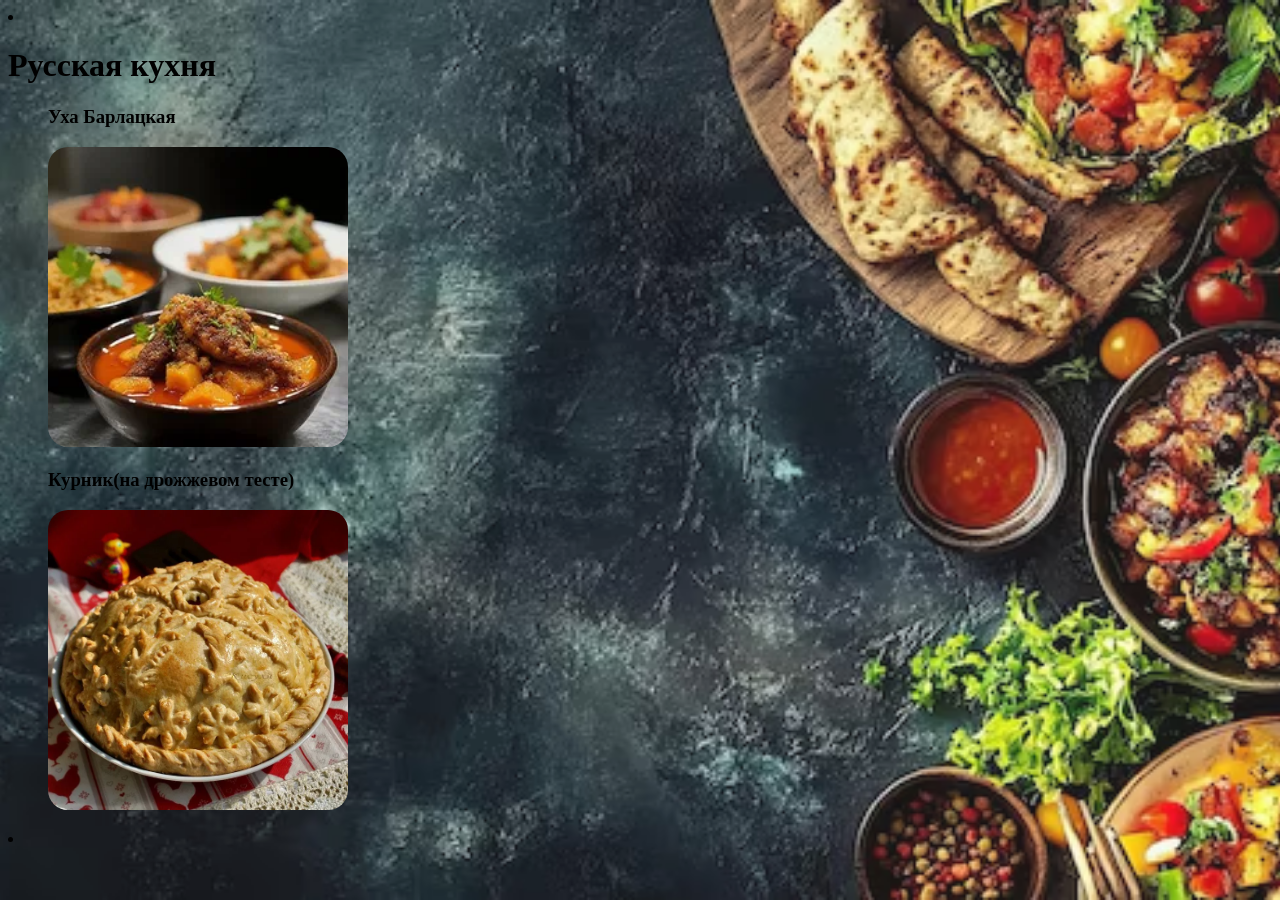
<file: index.html>
<!DOCTYPE html>
<html lang="en">
<head>
    <meta charset="UTF-8">
    <meta name="viewport" content="width=device-width, initial-scale=1.0">
    <link rel="stylesheet" href="style.css">

    <title>Кулинарная книга</title>
    <style>ul, ol {
    list-style: none;
    }</style>

</head>

<body>

    <style>
        .t {
            text-decoration: none;
        }
    </style>

    <li><h1>Русская кухня</h1></li>
        <ul>
            <li><h3>Уха Барлацкая</h3> 
            <a class="t" href="uha_barlackaia.html">
                <img class="new"
                src="photo_food\uha_barlackaia_photo.jpg" alt="">
            </a></li>
            <li><h3>Курник(на дрожжевом тесте)</h3>
            <a class="t" href="kurnik.html">
                <img class="new"
                src="photo_food\kurnik.jpg" alt="">
            </a></li>
            <li></li>
        </ul>
    <li>

</body>
</html>
</file>
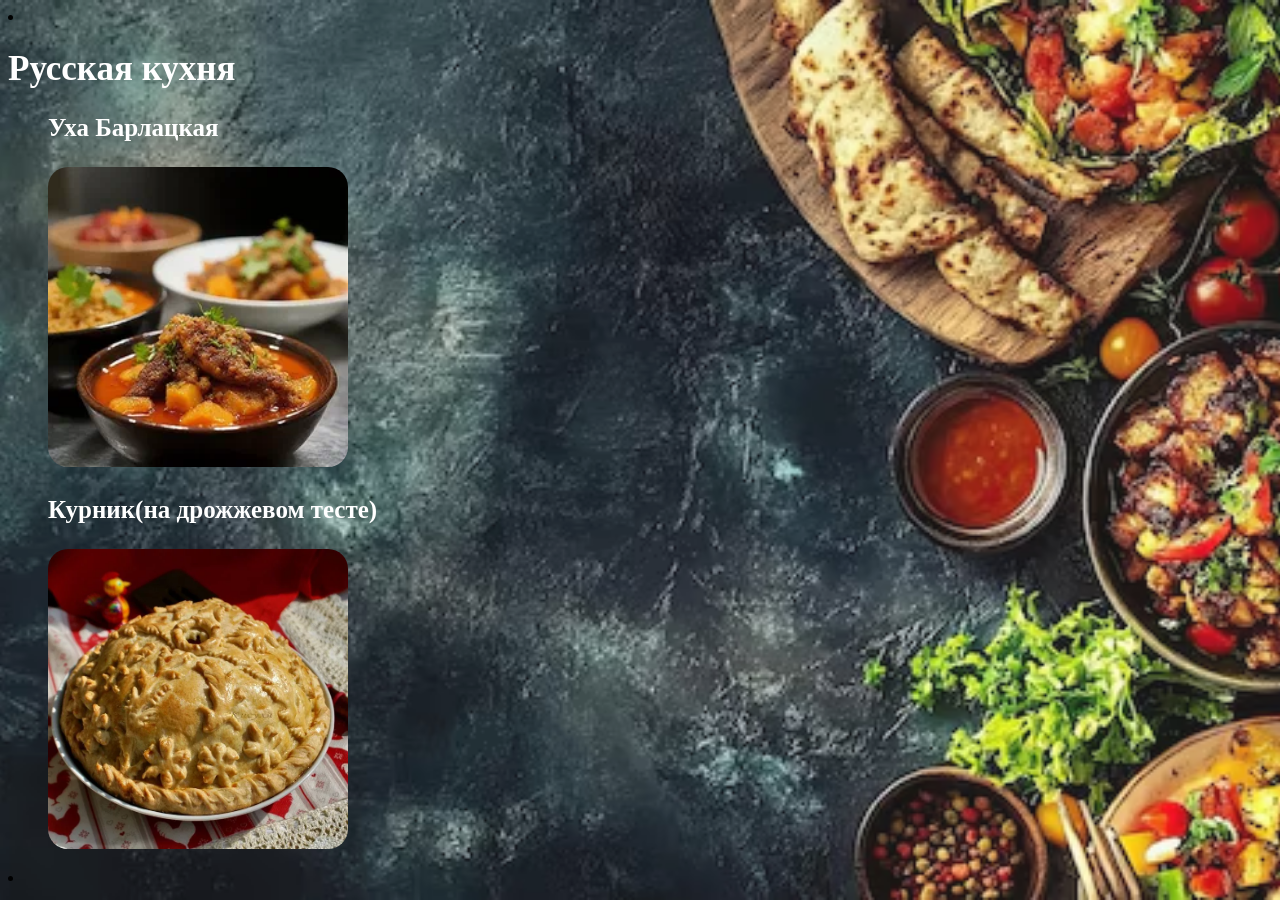
<file: cook_book.html>
<!DOCTYPE html>
<html lang="en">
<head>
    <meta charset="UTF-8">
    <meta name="viewport" content="width=device-width, initial-scale=1.0">
    <link rel="stylesheet" href="style.css">

    <title>Кулинарная книга</title>
    <style>ul, ol {
    list-style: none;
    }</style>

</head>

<body>

    <style>
        .t {
            text-decoration: none;
        }
    </style>

    <li><h1 class="d">Русская кухня</h1></li>
        <ul>
            <li><h3 class="c">Уха Барлацкая</h3> 
            <a class="t" href="uha_barlackaia.html">
                <img class="new"
                src="photo_food\uha_barlackaia_photo.jpg" alt="">
            </a></li>
            <li><h3 class="c">Курник(на дрожжевом тесте)</h3>
            <a class="t" href="kurnik.html">
                <img class="new"
                src="photo_food\kurnik.jpg" alt="">
            </a></li>
            <li></li>
        </ul>
    <li>

</body>
</html>
</file>
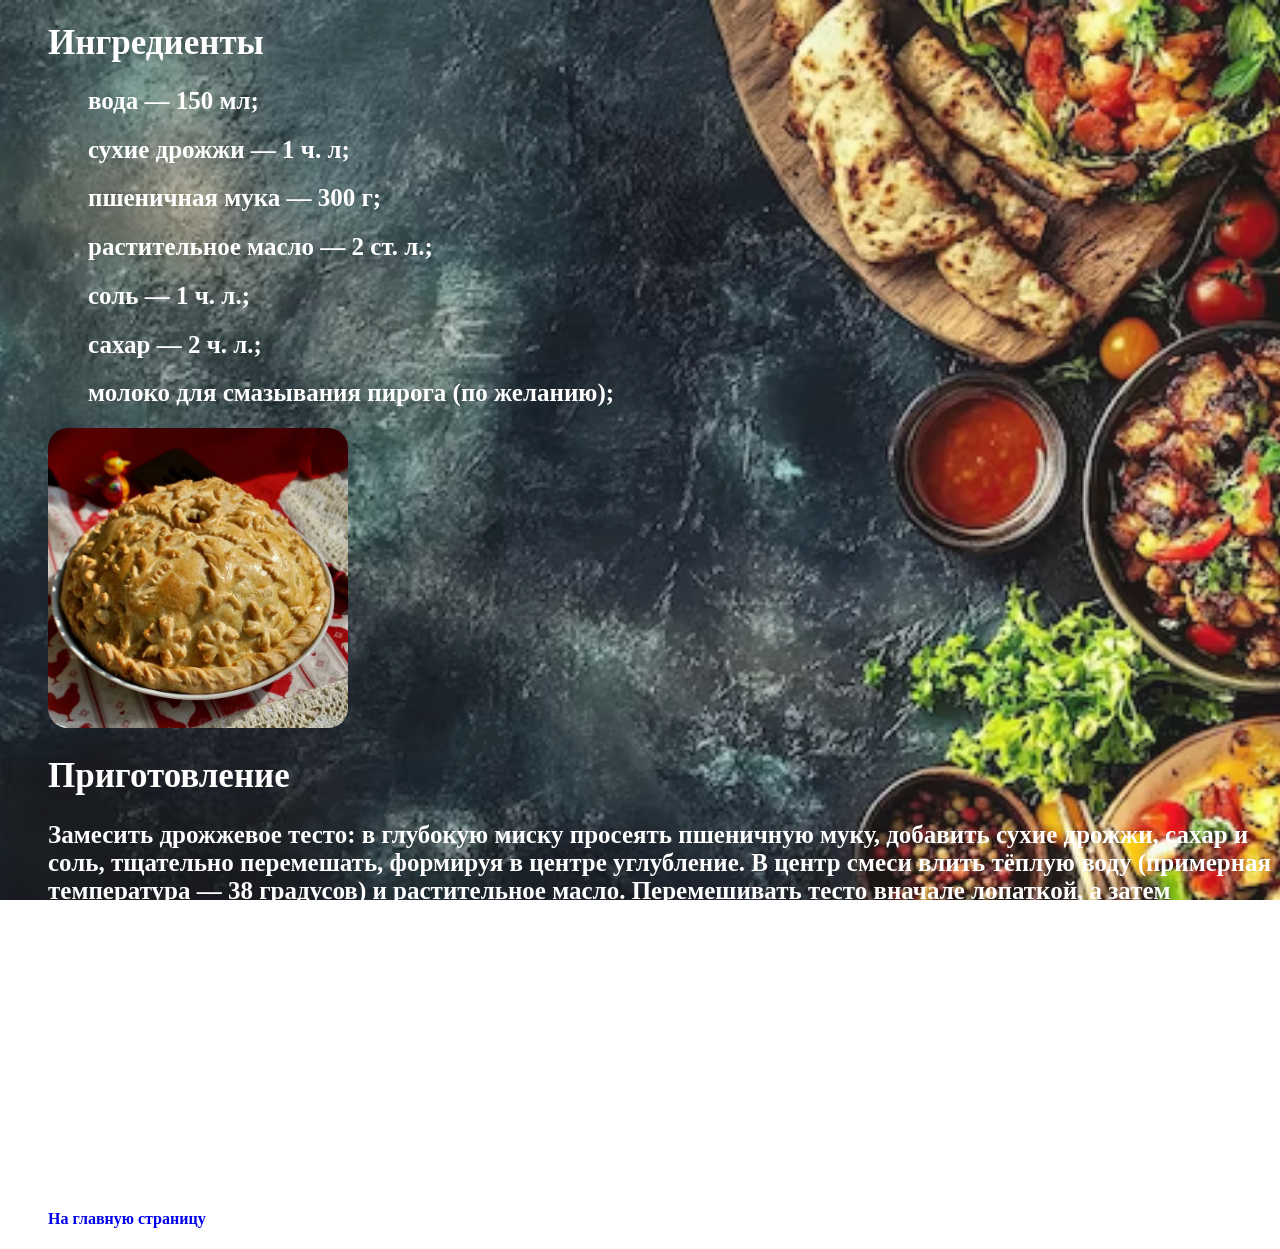
<file: kurnik.html>
<!DOCTYPE html>
<html lang="en">
<head>
    <meta charset="UTF-8">
    <meta name="viewport" content="width=device-width, initial-scale=1.0">
    <link rel="stylesheet" href="style.css">

    <title>Курник</title>

    <style>ul, ol {
    list-style: none;
    }</style>
</head>

<body>
    <style>
        .t {
            text-decoration: none;
        }
    </style>
    <ol>
        <strong><h1 class="d">Ингредиенты</h1></strong>
        <ul>
            <li><h2 class="c">вода — 150 мл; </h2></li>
            <li><h2 class="c">сухие дрожжи — 1 ч. л; </h2></li>
            <li><h2 class="c">пшеничная мука — 300 г; </h2></li>
            <li><h2 class="c">растительное масло — 2 ст. л.; </h2></li>
            <li><h2 class="c">соль — 1 ч. л.; </h2></li>
            <li><h2 class="c">сахар — 2 ч. л.; </h2></li>
            <li><h2 class="c">молоко для смазывания пирога (по желанию); </h2></li>
        </ul>
        <img class="new"
        width="300"
        height="300"
        src="photo_food\kurnik.jpg" 
        alt="Когда фото не отображается">
            <strong><h1 class="d">Приготовление</h1></strong>
        <li><h3 class="c">   
        Замесить дрожжевое тесто: в глубокую миску просеять пшеничную муку, добавить сухие дрожжи, сахар и соль, тщательно перемешать, формируя в центре углубление. 
В центр смеси влить тёплую воду (примерная температура — 38 градусов) и растительное масло. Перемешивать тесто вначале лопаткой, а затем вымешивать его руками не менее 7 минут. 
Тесто должно получиться мягким, не липнущим к рукам. Если тесто слегка липковатое, можно добавить немного муки, тщательно вмешивая её. 
Накрыть миску с тестом полотенцем и убрать в тёплое место для подъёма на 1 час (до увеличения в объёме в 2–3 раза). 
Приготовить начинку: куриное мясо нарезать на небольшие кусочки, картофель очистить и нарезать на мелкие кубики, лук мелко нарезать. Смешать курицу, картофель и лук, добавить соль и специи. 
Поднявшееся дрожжевое тесто обмять и разделить на два куска. Большую часть теста раскатать в квадратный пласт, поместить на противень, застеленный пергаментом. На тесто равномерно выложить начинку, отступая от краёв теста по 2 сантиметра. 
Вторую часть теста тоже раскатать, накрыть ею начинку, скрепить края пирога, заворачивая нижний пласт теста над начинкой. В центре сделать отверстие для выхода пара. Поверхность курника смазать молоком. 
Выпекать в разогретой до 180°C духовке 40–45 минут до румяности. 
        </h3></li>

    <h4 class="f"><a class="t" href="cook_book.html"> На главную страницу </a></h4>
    </ol>
</body>
</html>
</file>
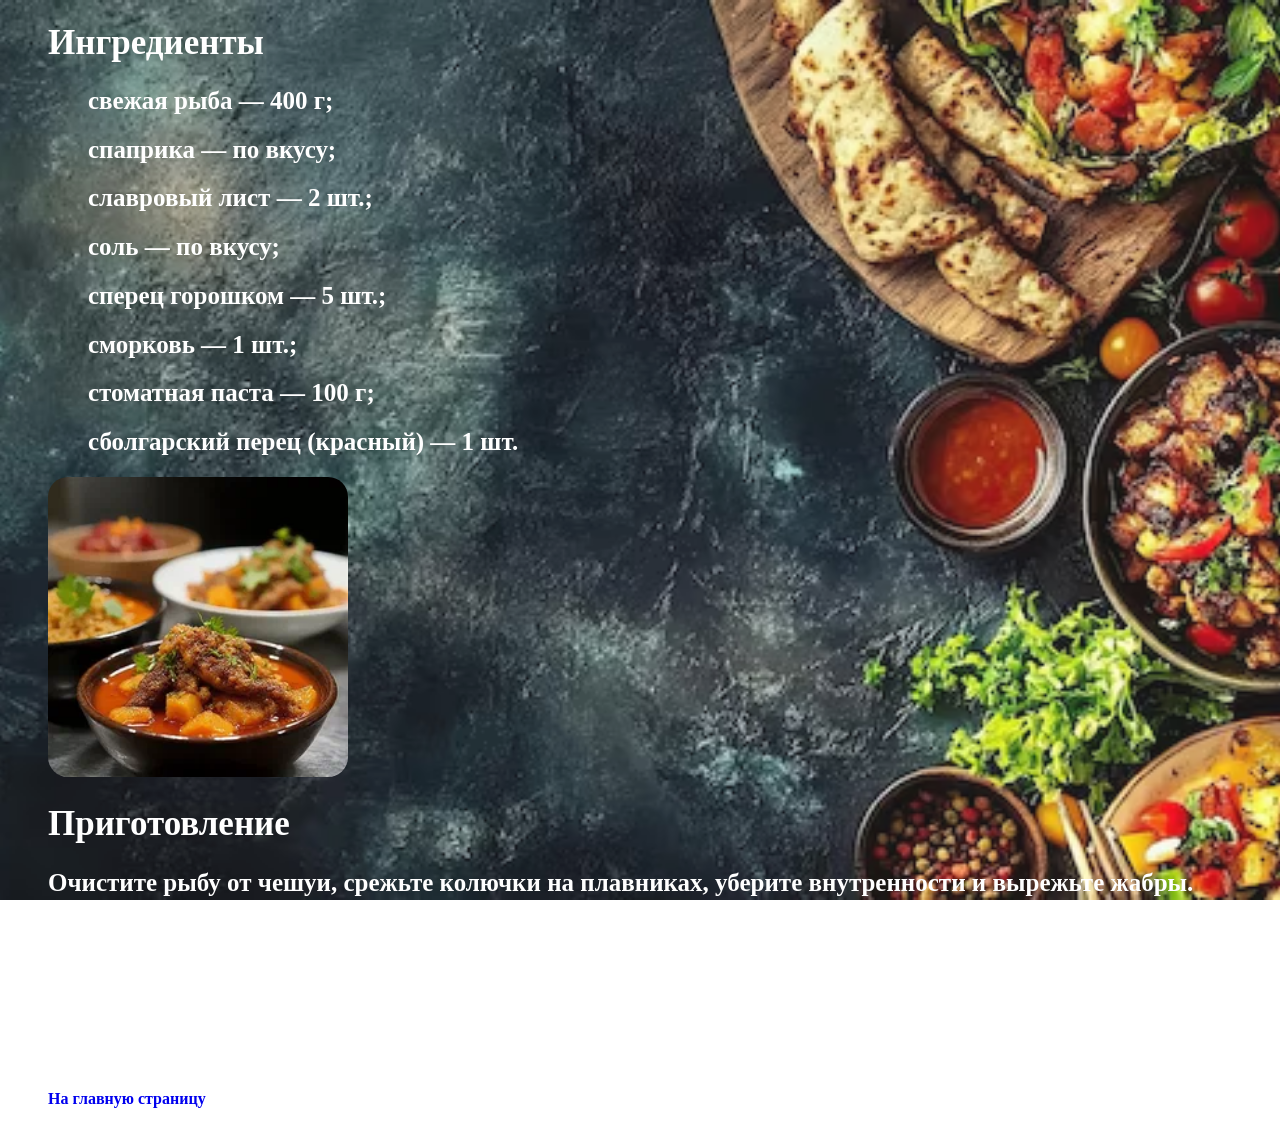
<file: uha_barlackaia.html>
<!DOCTYPE html>
<html lang="en">
<head>
    <meta charset="UTF-8">
    <meta name="viewport" content="width=device-width, initial-scale=1.0">
    <link rel="stylesheet" href="style.css">

    <title>Уха барлацкая</title>

    <style>ul, ol {
    list-style: none;
    }</style>
</head>

<body>
    <style>
        .t {
            text-decoration: none;
        }
    </style>
    <ol>
        <strong><h1 class="d">Ингредиенты</h1></strong>
        <ul>
            <li><h2 class="c">свежая рыба — 400 г; </h2></li>
            <li><h2 class="c">спаприка — по вкусу; </h2></li>
            <li><h2 class="c">славровый лист — 2 шт.; </h2></li>
            <li><h2 class="c">соль — по вкусу; </h2></li>
            <li><h2 class="c">сперец горошком — 5 шт.; </h2></li>
            <li><h2 class="c">сморковь — 1 шт.; </h2></li>
            <li><h2 class="c">стоматная паста — 100 г; </h2></li>
            <li><h2 class="c">сболгарский перец (красный) — 1 шт. </h2></li>
        </ul>
        <img class="new"
        width="300"
        height="300"
        src="photo_food\uha_barlackaia_photo.jpg" 
        alt="Когда фото не отображается">
            <strong><h1 class="d">Приготовление</h1></strong>
        <li><h3 class="c">
        Очистите рыбу от чешуи, срежьте колючки на плавниках, уберите внутренности и вырежьте жабры. Крупную рыбу можно разрезать на небольшие порционные куски. Залейте рыбу водой и поставьте на умеренный огонь. 
        Лук очистите, мелко нарежьте и положите в кипящий бульон. 
        Добавьте в суп мелко шинкованную морковь и сладкий красный перец. Варите до готовности. 
        Затем в уху положите соль по вкусу, лавровый лист, перец горошком, лечо (можно томатную пасту) и паприку. Прикройте крышкой на несколько минут, предварительно сняв с плиты. 
        Перед подачей украсьте суп мелкорубленой петрушкой и укропом. 
        </h3></li>

    <h4 class="f"><a class="t" href="cook_book.html"> На главную страницу </a></h4>
    </ol>
</body>
</html>
</file>
<file: style.css>
table {
    border-collapse: collapse;
}
td,
th {
    border: 3px solid black; /*Параметры рамки */
}
th {
    background: rgb(135, 235, 89); /* Цвет фона */
}

ul {
    list-style: none;
}

img {
    border-radius: 5px;
    width: 300px;
    height: 300px;
}

.new {
    border-radius: 20px;
}

.c {
    color: white;
    font-size: 25px;
}

.d {
    color: white;
    font-size: 35px;
}

body {
    background: url("photo_food/fon.jpg");
    background-repeat: no-repeat;
    background-position: center center;
    background-attachment: fixed;
    background-size: cover;
}

body::after {
    content: "";
    position: fixed;
    width: 100%;
    height: 100%;
    background: rgba(255, 255, 255, 0.07);
    z-index: -1;
    top: 0;
    left: 0;
}
</file>
